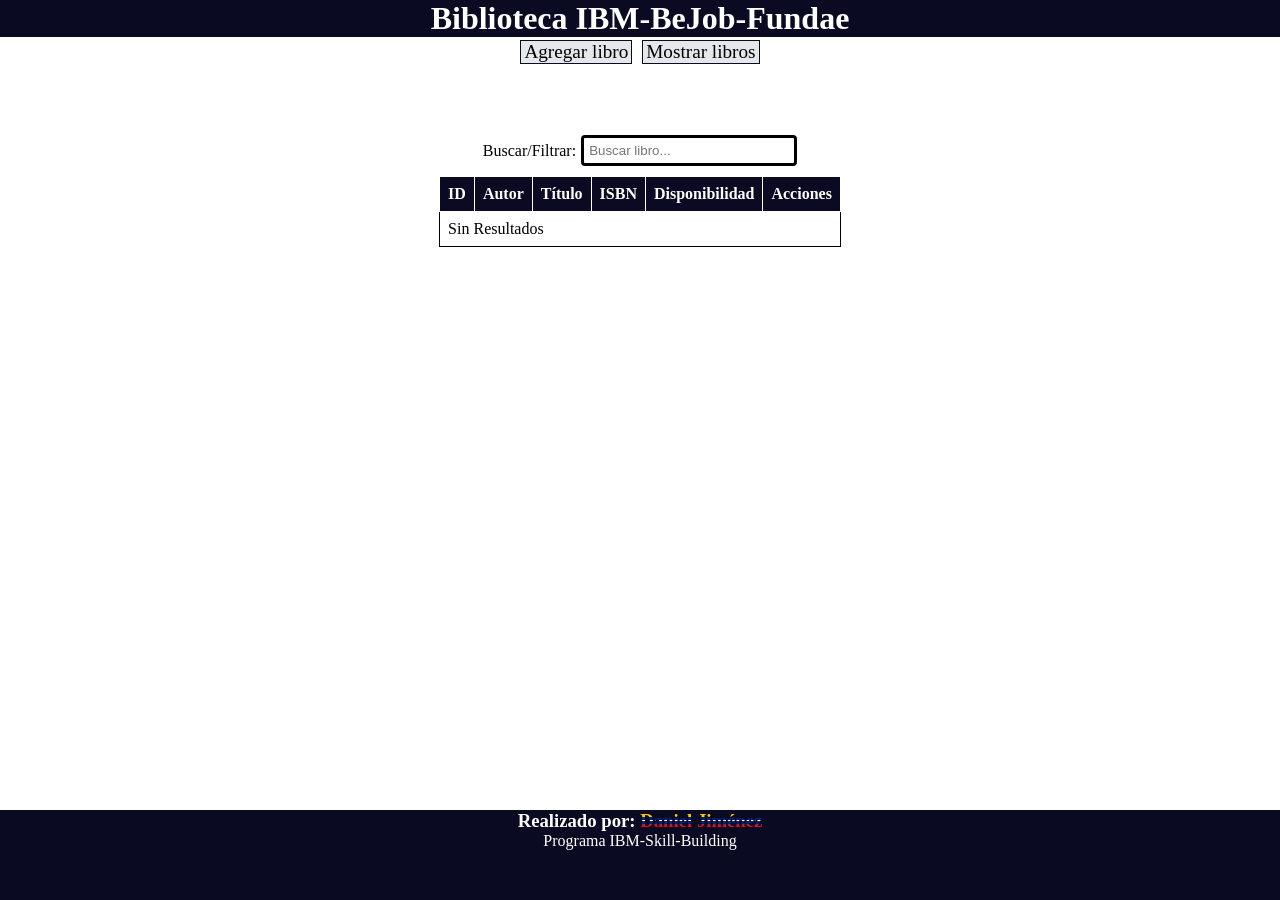
<file: templates/index.html>
<!DOCTYPE html>
<html lang="en">
  <head>
    <meta charset="UTF-8" />
    <meta name="viewport" content="width=device-width, initial-scale=1.0" />
    <title>Biblioteca</title>
    <link href="../static/css/index.css" rel="stylesheet" />
    <script src="../static/js/index.js" defer></script>
  </head>
  <body>
    <header>
      <h1 class="title">Biblioteca IBM-BeJob-Fundae</h1>
      <nav class="nav__header">
        <ul class="text-2x">
          <li>
            <a onclick="mostrarCanvas()">Agregar libro</a>
          </li>
          <li>
            <a onclick="listarLibros()">Mostrar libros</a>
          </li>
        </ul>
      </nav>
    </header>
    <main>
      <tabla-libros></tabla-libros>
      <section id="myCanvas" class="myCanvas" style="display: none">
        <div class="canvas__content">
          <div class="canvas__header">
            <h2>Agregar Libro</h2>
          </div>          
          <div class="canvas__body">
            <form id="myForm">
              <fieldset>
                <legend>Libro</legend>
                  <div>
                    <label for="isbn">ISBN:</label>
                    <input type="text" id="isbn" name="isbn" onblur="buscarLibroPorIsbnEvent(event)"  required />
                  </div>
                  <div>
                    <label for="titulo">Título:</label>
                    <input type="text" id="titulo" name="titulo" required />
                  </div>
                  <div>
                    <label for="autor">Autor:</label>
                    <input type="text" id="autor" name="autor" required />
                  </div>
                  <div>
                    <label for="disponible">Disponible:</label>
                    <select id="disponible" name="disponible">                      
                      <option value="">Seleccione una opción</option>
                      <option value="true">Sí</option>
                      <option value="false">No</option>
                    </select>
                  </div>
            </fieldset>
            </form>
          </div>
          <div class="canvas__footer">
            <button id="salir" class="btn cancel" onclick="ocultarCanvas()">Salir</button>
            <button id="guardarLibro" class="btn success">Guardar</button>
          </div>
        </div>
      </section>
    </main>
    <footer>
      <h3>Realizado por: <span class="flag">Daniel Jiménez</span></h3>
      <p>Programa IBM-Skill-Building</p>
    </footer>
  </body>
</html>
</file>
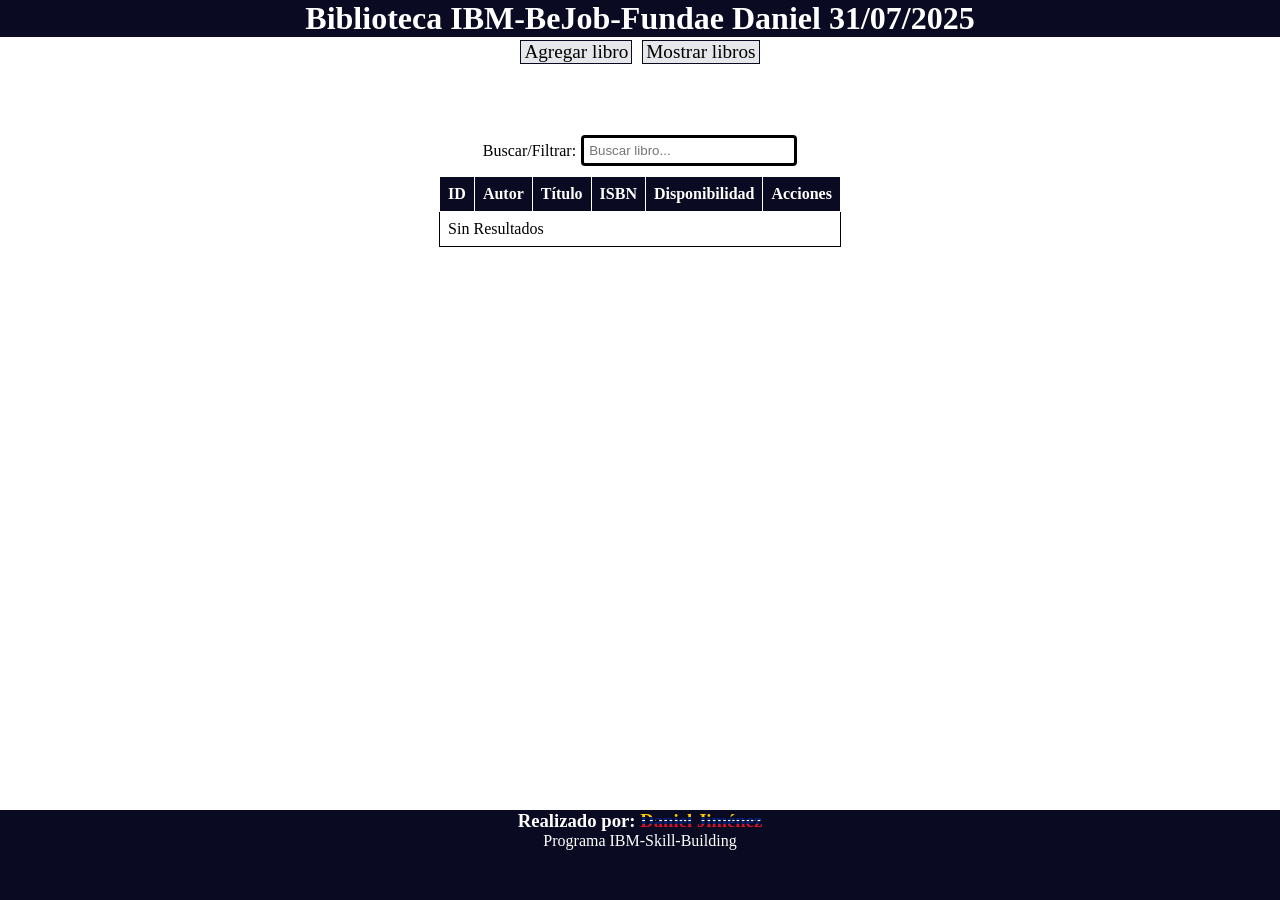
<file: bff/src/templates/index.html>
<!DOCTYPE html>
<html lang="en">
  <head>
    <meta charset="UTF-8" />
    <meta name="viewport" content="width=device-width, initial-scale=1.0" />
    <title>Biblioteca</title>
    <link href="../static/css/index.css" rel="stylesheet" />
    <script src="../static/js/index.js" defer></script>
  </head>
  <body>
    <header>
      <h1 class="title">Biblioteca IBM-BeJob-Fundae Daniel 31/07/2025</h1>
      <nav class="nav__header">
        <ul class="text-2x">
          <li>
            <a onclick="mostrarCanvas()">Agregar libro</a>
          </li>
          <li>
            <a onclick="listarLibros()">Mostrar libros</a>
          </li>
        </ul>
      </nav>
    </header>
    <main>
      <tabla-libros></tabla-libros>
      <section id="myCanvas" class="myCanvas" style="display: none">
        <div class="canvas__content">
          <div class="canvas__header">
            <h2>Agregar Libro</h2>
          </div>          
          <div class="canvas__body">
            <form id="myForm">
              <fieldset>
                <legend>Libro</legend>
                  <div>
                    <label for="isbn">ISBN:</label>
                    <input type="text" id="isbn" name="isbn" onblur="buscarLibroPorIsbnEvent(event)"  required />
                  </div>
                  <div>
                    <label for="titulo">Título:</label>
                    <input type="text" id="titulo" name="titulo" required />
                  </div>
                  <div>
                    <label for="autor">Autor:</label>
                    <input type="text" id="autor" name="autor" required />
                  </div>
                  <div>
                    <label for="disponible">Disponible:</label>
                    <select id="disponible" name="disponible">                      
                      <option value="">Seleccione una opción</option>
                      <option value="true">Sí</option>
                      <option value="false">No</option>
                    </select>
                  </div>
            </fieldset>
            </form>
          </div>
          <div class="canvas__footer">
            <button id="salir" class="btn cancel" onclick="ocultarCanvas()">Salir</button>
            <button id="guardarLibro" class="btn success">Guardar</button>
          </div>
        </div>
      </section>
    </main>
    <footer>
      <h3>Realizado por: <span class="flag">Daniel Jiménez</span></h3>
      <p>Programa IBM-Skill-Building</p>
    </footer>
  </body>
</html>
</file>
<file: static/css/index.css>
* {
  box-sizing: border-box;
  margin: 0;
  padding: 0;
  border: 0;
}

.btn {
  padding: 10px;
  border-radius: 5px;
  border: 1px  solid black;
  cursor: pointer;
  width: 40%;
}



.success {
  background-color: green;
  color: white;
  font-weight: bold;

}

.cancel {
  background-color: red;
  color: white;
  font-weight: bold;  
}

html {
  height: 100vh; 
}

body {
  height: 100%;
  width: 100%;
}

header {
  top: 0;
  width: 100%;
  height: 15%;

  .title {
    background-color: #0a0a23;
    width: 100%;
  }
}

.text-2x {
  font-size: 1.2rem;
}

.nav__header {
  ul {
    display: flex;
    flex-flow: row nowrap;
    justify-content: center;
    align-items: center;
    list-style: none;
    column-gap: 10px;
    margin-top: 3px;
  }

  li {
    border: 1px solid #0a0a23;
    background-color: #e5e7eb;
  }

  a {
    text-decoration: none;
    padding: 0 3px;
  }

  a:hover {
    color: #e5e7eb;
    background-color: #0a0a23;
    cursor: pointer;
  }
}

h1 {
  color: white;
  text-align: center;
}

main {
  display: flex;
  height: 75%;
  justify-content: center;
  align-items: flex-start;
}

.opciones {
  display: flex;
  flex-direction: column;
}

footer {
  height: 10%;
  width: 100%;
  text-align: center;
  background-color: #0a0a23;
  color: white;
}

.flag {
  background: linear-gradient(
    180deg,
    #ffcc00 33%,
    #00247d 33% 47%,
    white 47% 52%,
    #00247d 52% 66%,
    #cf142b 66%
  );
  background-size: cover;
  background-clip: text;
  color: transparent;
  -webkit-background-clip: text;
  -webkit-text-fill-color: transparent;
}

.myCanvas{
  color:#0a0a23;  
  

  .canvas__content{
    margin-top: 30px;
    border: 2px solid #0a0a23;
    border-radius: 15px;
    width: 75%;
    justify-self: center;    
    box-shadow: 10px 10px 5px 0px rgba(0,0,0,0.75);
  }

  .canvas__header{
    text-align: center;
    background-color: #0a0a23;
    color: white;
    border-radius: 15px 15px 0 0;    
  }
  
  .canvas__body{
    padding: 15px;
    font-size: 1.2rem;
    
    input{
      height: 1.3rem;
      border: 1px dashed #0a0a23;            
    }
  }

  .canvas__footer{
    display: flex;
    justify-content: center;
    align-items: center;
    gap: 15px;
    margin-bottom: 15px;
  }
}

fieldset{
  display: flex;
  flex-direction: column;
  row-gap: 15px;
  margin: 15px 0;
  background-color: #e5e7eb;
  border: 1px solid #0a0a23;
  border-radius: 5px;
  padding: 10px;
  align-self: center;

  legend{
    text-align: center;
    margin: 15px 0;
  }
}
</file>
<file: bff/src/static/css/index.css>
* {
  box-sizing: border-box;
  margin: 0;
  padding: 0;
  border: 0;
}

.btn {
  padding: 10px;
  border-radius: 5px;
  border: 1px  solid black;
  cursor: pointer;
  width: 40%;
}



.success {
  background-color: green;
  color: white;
  font-weight: bold;

}

.cancel {
  background-color: red;
  color: white;
  font-weight: bold;  
}

html {
  height: 100vh; 
}

body {
  height: 100%;
  width: 100%;
}

header {
  top: 0;
  width: 100%;
  height: 15%;

  .title {
    background-color: #0a0a23;
    width: 100%;
  }
}

.text-2x {
  font-size: 1.2rem;
}

.nav__header {
  ul {
    display: flex;
    flex-flow: row nowrap;
    justify-content: center;
    align-items: center;
    list-style: none;
    column-gap: 10px;
    margin-top: 3px;
  }

  li {
    border: 1px solid #0a0a23;
    background-color: #e5e7eb;
  }

  a {
    text-decoration: none;
    padding: 0 3px;
  }

  a:hover {
    color: #e5e7eb;
    background-color: #0a0a23;
    cursor: pointer;
  }
}

h1 {
  color: white;
  text-align: center;
}

main {
  display: flex;
  height: 75%;
  justify-content: center;
  align-items: flex-start;
}

.opciones {
  display: flex;
  flex-direction: column;
}

footer {
  height: 10%;
  width: 100%;
  text-align: center;
  background-color: #0a0a23;
  color: white;
}

.flag {
  background: linear-gradient(
    180deg,
    #ffcc00 33%,
    #00247d 33% 47%,
    white 47% 52%,
    #00247d 52% 66%,
    #cf142b 66%
  );
  background-size: cover;
  background-clip: text;
  color: transparent;
  -webkit-background-clip: text;
  -webkit-text-fill-color: transparent;
}

.myCanvas{
  color:#0a0a23;  
  

  .canvas__content{
    margin-top: 30px;
    border: 2px solid #0a0a23;
    border-radius: 15px;
    width: 75%;
    justify-self: center;    
    box-shadow: 10px 10px 5px 0px rgba(0,0,0,0.75);
  }

  .canvas__header{
    text-align: center;
    background-color: #0a0a23;
    color: white;
    border-radius: 15px 15px 0 0;    
  }
  
  .canvas__body{
    padding: 15px;
    font-size: 1.2rem;
    
    input{
      height: 1.3rem;
      border: 1px dashed #0a0a23;            
    }
  }

  .canvas__footer{
    display: flex;
    justify-content: center;
    align-items: center;
    gap: 15px;
    margin-bottom: 15px;
  }
}

fieldset{
  display: flex;
  flex-direction: column;
  row-gap: 15px;
  margin: 15px 0;
  background-color: #e5e7eb;
  border: 1px solid #0a0a23;
  border-radius: 5px;
  padding: 10px;
  align-self: center;

  legend{
    text-align: center;
    margin: 15px 0;
  }
}
</file>
